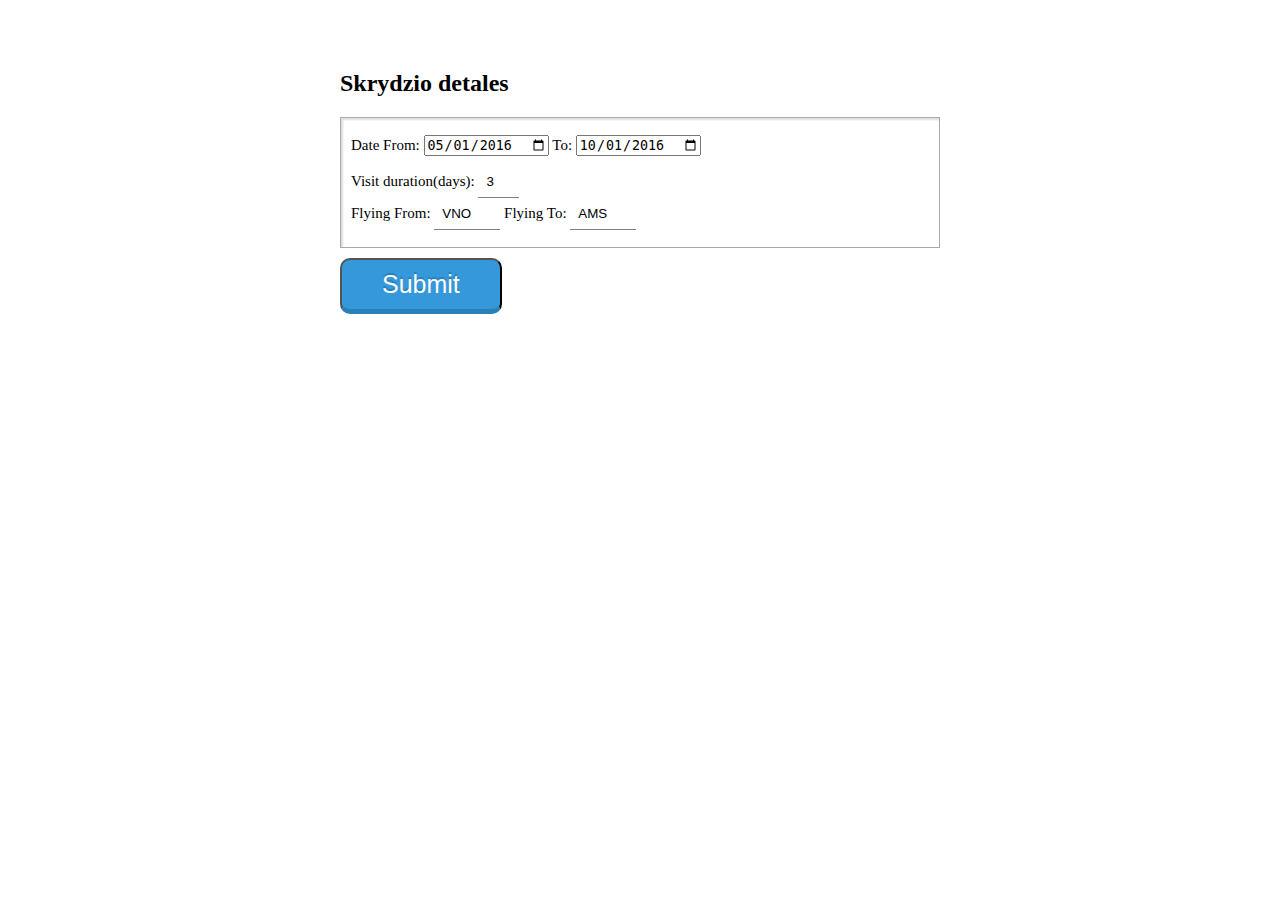
<file: index.html>
<!DOCTYPE html>
<html>
<link rel="stylesheet" href="http://www.w3schools.com/lib/w3.css">
<head>
<link rel="stylesheet" type="text/css" href="style.css">
<script src="https://ajax.googleapis.com/ajax/libs/jquery/1.12.0/jquery.min.js"></script>
<script src="date.js"></script>
<script src="script.js"></script>

</head>
<body id="aa">
<div class="w3-container w3-blue">
<h2>Skrydzio detales</h2>
</div>
<div class="items">
<form style="display: initial; margin: 5px 5px 5px 10px;" id="form" >
  <div id="dataItem">
    Date From: <input type="date" id="fromDate" value="2016-05-01">
    To: <input type="date" id="toDate" value="2016-10-01">
  </div>
   
  <div id="dataItem">
    Visit duration(days): <input type="text" id="days" style="width:25px; margin-top:10px" value="3" class="w3-input">
  </div>
  
  <div id="dataItem">
    <form>
      Flying From: <input type="text" id="from" style="width:50px;" value="VNO" class="w3-input">
      Flying To: <input type="text" id="to" style="width:50px;" value="AMS" class="w3-input"> 
    </form>
  </div>
</form>
</div>
<div style="margin-top:10px;">
<form onsubmit="return false" >
	<button onclick="DoIt()" class="button">  Submit</button>
</form>
</div>
<table style="width:70%" hidden="true">
  <tr>
    <th>Pigiausi skrydžiai pirmyn</th>
    <th>Pigiausi skrydžiai atgal</th>		
    <th>Pigiausi kombinuoti skrydžiai</th>
  </tr>
</table>
<table style="width:70%" id="table1"></table>
</body>
</html>
</file>
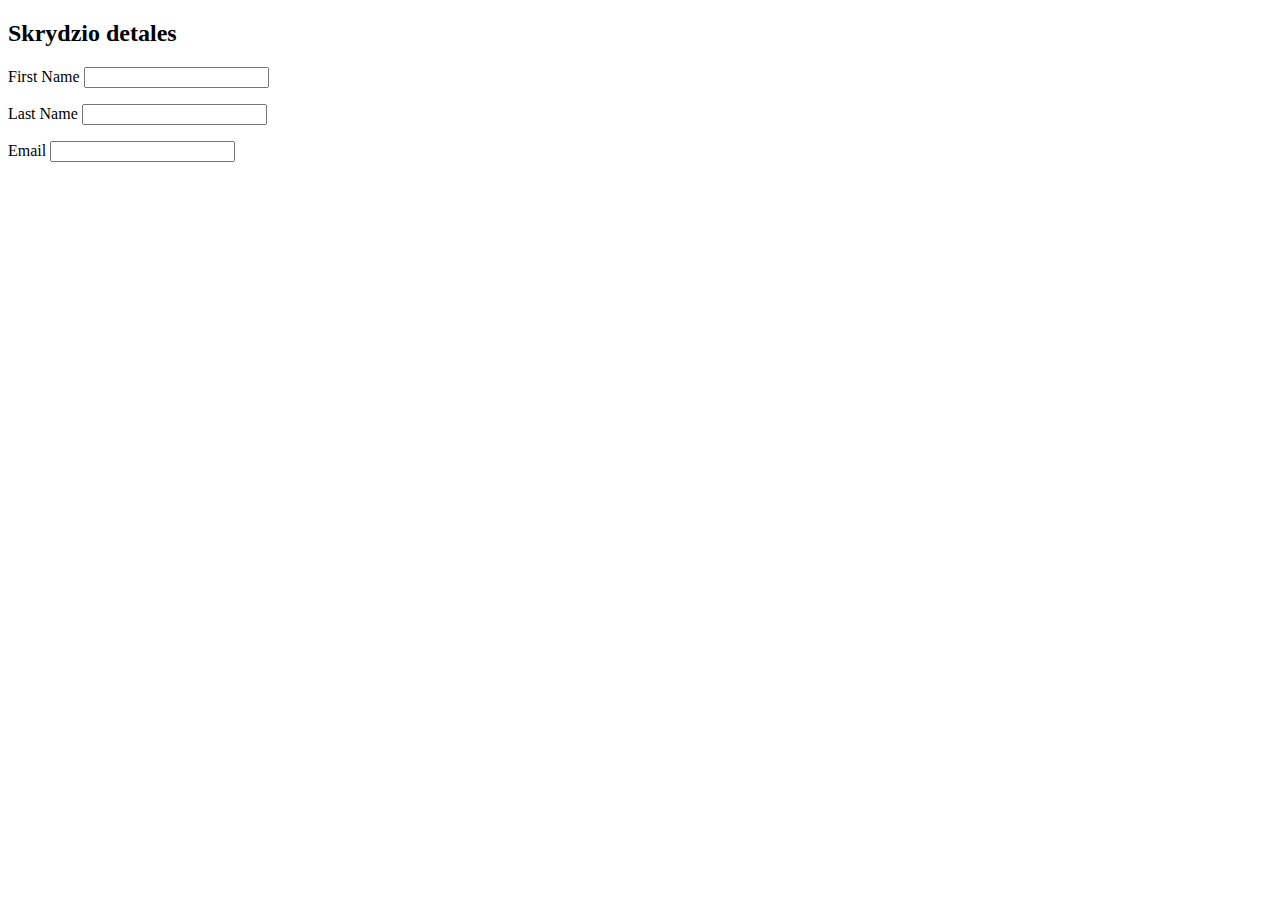
<file: index2.html>
<!DOCTYPE html>
<html>
<title>W3.CSS</title>
<meta name="viewport" content="width=device-width, initial-scale=1">
<link rel="stylesheet" href="http://www.w3schools.com/lib/w3.css">
<body>

<div class="w3-container w3-blue">
<h2>Skrydzio detales</h2>
</div>

<form class="w3-container">

<p>
<label>First Name</label>
<input class="w3-input" type="text"></p>

<p>
<label>Last Name</label>
<input class="w3-input" type="text"></p>

<p>
<label>Email</label>
<input class="w3-input" type="text"></p>

</form>

</body>
</html>
</file>
<file: style.css>
#aa {
    text-align: left;
    width: 600px;
    margin: auto;
    padding: 50px;
    border: 2px;
}

#dataItem {
    margin-left: 10px;
}
.w3-input {
    padding: 8px;
    border: none;
    display: inline !important;
    border-bottom: 1px solid #808080;
}

.button {
    position: relative;
    padding: 10px 40px;
    margin: 0px 10px 10px 0px;
    float: left;
    border-radius: 10px;
    font-family: 'Helvetica', cursive;
    font-size: 25px;
    color: #FFF;
    text-decoration: none;  
    background-color: #3498DB;
    border-bottom: 5px solid #2980B9;
    text-shadow: 0px -2px #2980B9;
    /* Animation */
    transition: all 0.1s;
    -webkit-transition: all 0.1s;
}

.button:hover, 
.button:focus {
    text-decoration: none;
    color: #fff;
}

.button:active {
    transform: translate(0px,5px);
    -webkit-transform: translate(0px,5px);
    border-bottom: 1px solid;
}

.items {
    -webkit-box-shadow: inset 2px 2px 2px 0px #dddddd;
    -moz-box-shadow: inset 2px 2px 2px 0px #dddddd;
    box-shadow: inset 2px 2px 2px 0px #dddddd;
    font-family: tahoma;
    font-size: 15px;
    border: 1px solid #aaa;
}

td,th {
    text-align:center;
}
</file>
